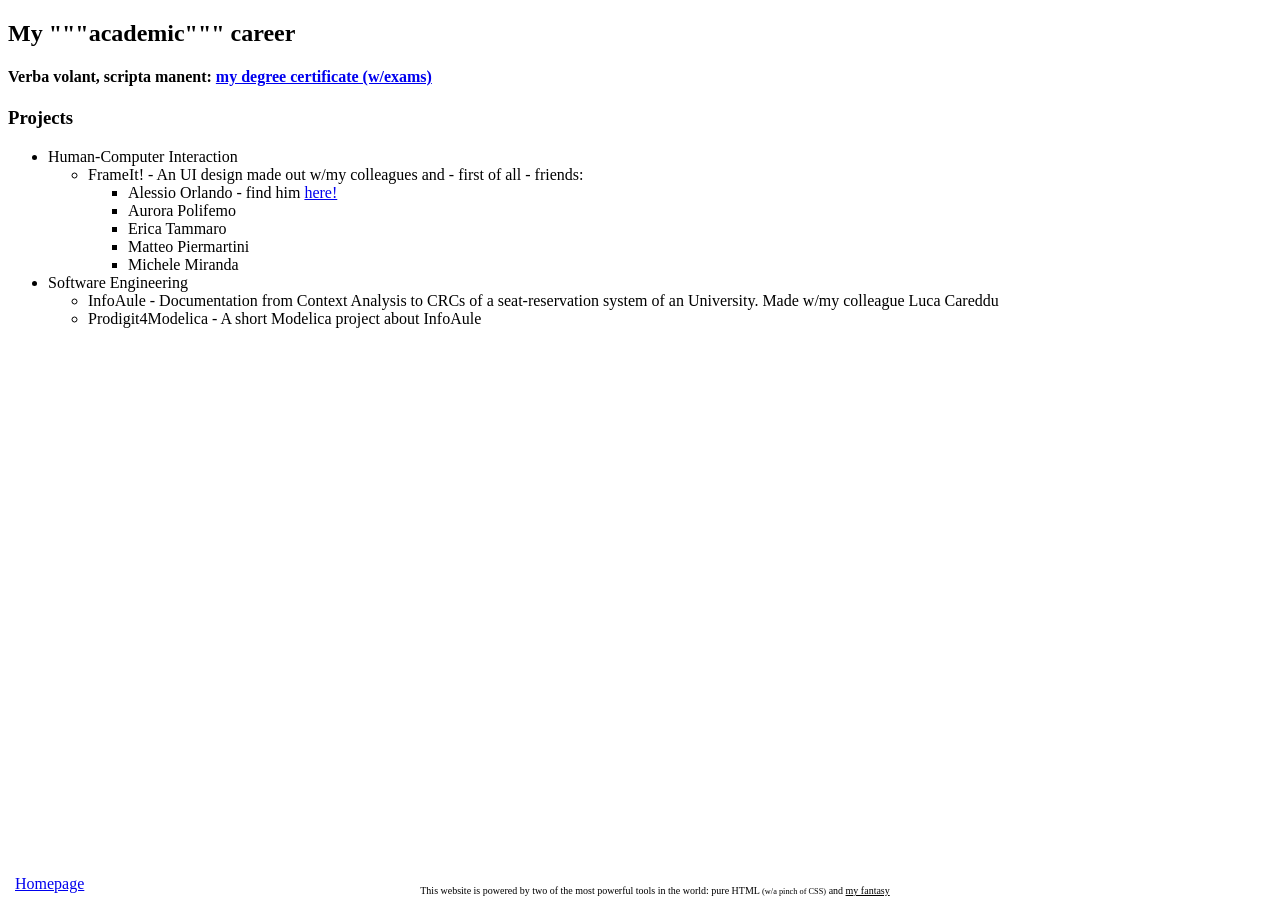
<file: University/index.html>
<!DOCTYPE html>
<html lang="en">
    <head>
        <title>My academic career</title>
        <meta charset="UTF-8">
        <meta name="viewport" content="width=device-width, initial-scale=1">
        <link href="../css/style.css" rel="stylesheet">
    </head>
    <body>
        <h2>My """academic""" career</h2>
        <h4>Verba volant, scripta manent: <a href="../src/degreeWithExams.pdf" target="_blank">my degree certificate (w/exams)</a></h4>
        <h3 class="projects">Projects</h3>
        <ul class="projects">
            <li>Human-Computer Interaction
                <ul>
                    <li>FrameIt! - An UI design made out w/my colleagues and - first of all - friends: 
                        <ul>
                            <li>Alessio Orlando - find him <a href="https://github.com/AlessiOrl">here!</a></li>
                            <li>Aurora Polifemo</li>
                            <li>Erica Tammaro</li>
                            <li>Matteo Piermartini</li>
                            <li>Michele Miranda</li>
                        </ul>
                    </li>
                </ul>
            </li>
            <li>Software Engineering
                <ul>
                    <li>
                        InfoAule - Documentation from Context Analysis to CRCs of a seat-reservation system of an University. Made w/my colleague Luca Careddu
                    </li>
                    <li>
                        Prodigit4Modelica - A short Modelica project about InfoAule
                    </li>
                </ul>
            </li>
        </ul>
        <footer>
            <p id="poweredBy" class="poweredBy">This website is powered by two of the most powerful tools in the world: pure HTML <small>(w/a pinch of CSS)</small> and <u>my fantasy</u></p>
            <a href="../index.html" class="back">Homepage</a>
        </footer>
        
    </body>
</html>
</file>
<file: css/style.css>
body {
    padding-bottom: 15px;
}
.poweredBy {
    font-size: x-small;
    text-align: center;
    position:fixed;
    padding: 15px;
    margin-bottom: 0px;
    left: 0px;
    bottom: 0px;
    height: 0px;
    width: 100%;
    background-color: white;
}
.back {
    position:fixed;
    left:15px;
    bottom:15px;
    height:10px;
    width:100%;
}
.meWayPortfolioUl {
    display: block;
}
.meWayPortfolioLi {
    display: flex;
}
.pLi {
    flex: 1;
}
.pLiPl {
    flex: 3;
}
.paypalMe {
    display: flex;
    align-items: center;
    gap: 8px;
}
</file>
